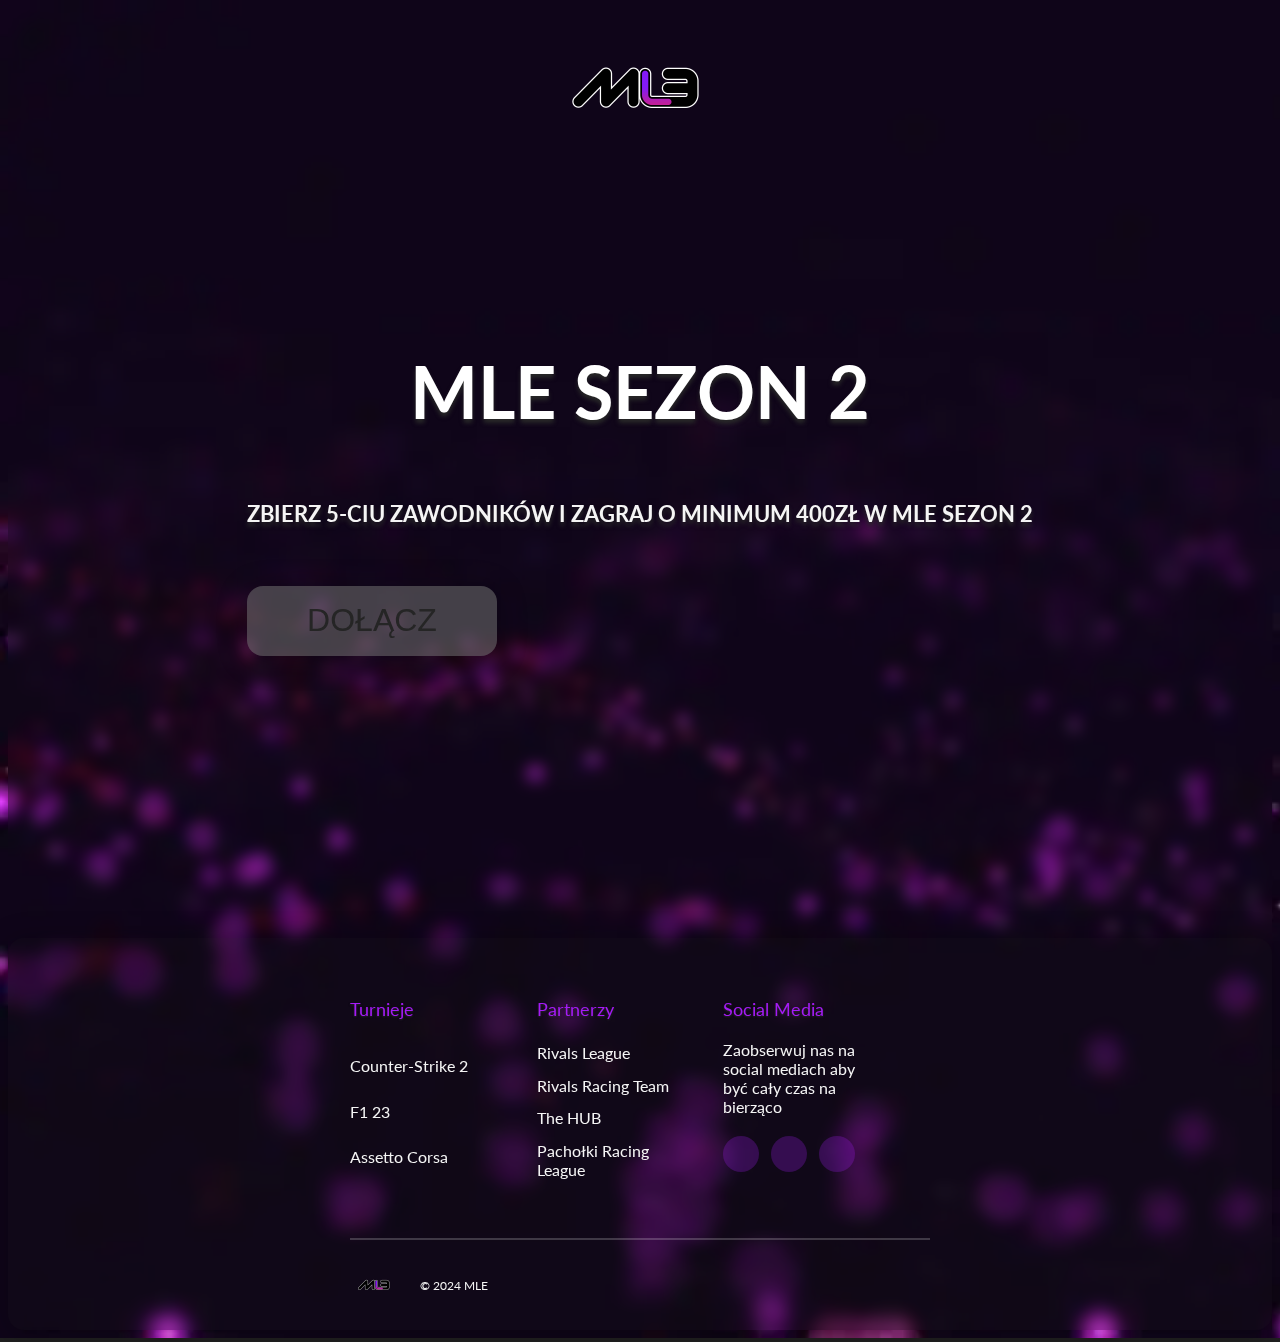
<file: sezon2.html>
<!DOCTYPE html>
<html lang="pl">
<head>
    <meta charset="UTF-8">
    <meta name="viewport" content="width=device-width, initial-scale=1.0">
    <title>mlegg / SEZON 2</title>
    <link rel="stylesheet" href="style.css">
    <link
      rel="stylesheet"
      href="https://cdnjs.cloudflare.com/ajax/libs/font-awesome/6.4.0/css/all.min.css"
      integrity="sha512-iecdLmaskl7CVkqkXNQ/ZH/XLlvWZOJyj7Yy7tcenmpD1ypASozpmT/E0iPtmFIB46ZmdtAc9eNBvH0H/ZpiBw=="
      crossorigin="anonymous"
      referrerpolicy="no-referrer"
    />
    <link rel="preconnect" href="https://fonts.googleapis.com" />
    <link rel="preconnect" href="https://fonts.gstatic.com" crossorigin />
    <link
      href="https://fonts.googleapis.com/css2?family=Poppins:wght@400;500;600&display=swap"
      rel="stylesheet"
    />
    <link rel="shortcut icon" href="photos/png_mle_logo_obrys_1sezon.png">
</head>
<body class="body-sumcup">
    
    <div class="logo">
        <a href="index.html"><img src="photos/png_mle_logo_obrys_1sezon.png" alt=""></a>
    </div>

    <main>




        <div class="title">
          <h1 class="smcup">MLE SEZON <span>2</span></h1>
          <div class="title-h2">
          <h2>ZBIERZ 5-CIU ZAWODNIKÓW I ZAGRAJ O MINIMUM 400ZŁ W MLE SEZON 2</h2>
        </div>
          <div class="title-button">
            <a href="https://forms.gle/pTm6S3GJwGxN5mBd8" target="_blank"><button>DOŁĄCZ <i class="fa-solid fa-arrow-right"></i></button></a>
        </div>
        </div>
    </main>



    <footer>
        <section class="top">
          <div class="links">
            <div class="links-column">
              <h2>Turnieje</h2>
              <a>Counter-Strike 2</a>
              <a>F1 23</a>
              <a>Assetto Corsa</a>
            </div>
            <div class="links-column">
              <h2>Partnerzy</h2>
              <a href="https://discord.gg/Mkew3dzMbU" target="_blank">Rivals League</a>
              <a href="https://discord.gg/B7mR6Y86Ug" target="_blank">Rivals Racing Team</a>
              <a href="https://discord.gg/D8EQdPA6cG" target="_blank">The HUB</a>
              <a href="https://discord.gg/jagTbyC3xJ" target="_blank">Pachołki Racing League</a>
            </div>
            <div class="links-column socials-column">
              <h2>Social Media</h2>
              <p>
                Zaobserwuj nas na social mediach aby być cały czas na bierząco
              </p>
              <div class="socials">
                <a class="fa-brands fa-instagram" href="https://www.instagram.com/miedzyszkolna_liga_esportowa" target="_blank"></a>
                <a class="fa-brands fa-tiktok" href="https://www.tiktok.com/@mle_official" target="_blank"></a>
                <a class="fa-brands fa-discord" href="https://discord.gg/cPnPGh2nfF" target="_blank"></a>
              </div>
            </div>
          </div>
        </section>
        <section class="bottom">
            <img src="photos/png_mle_logo_obrys_1sezon.png" alt="" style="height: 50px;">
          <p class="copyright">© 2024 MLE</p>
          
        </section>
      </footer>
    
</body>
</html>
</file>
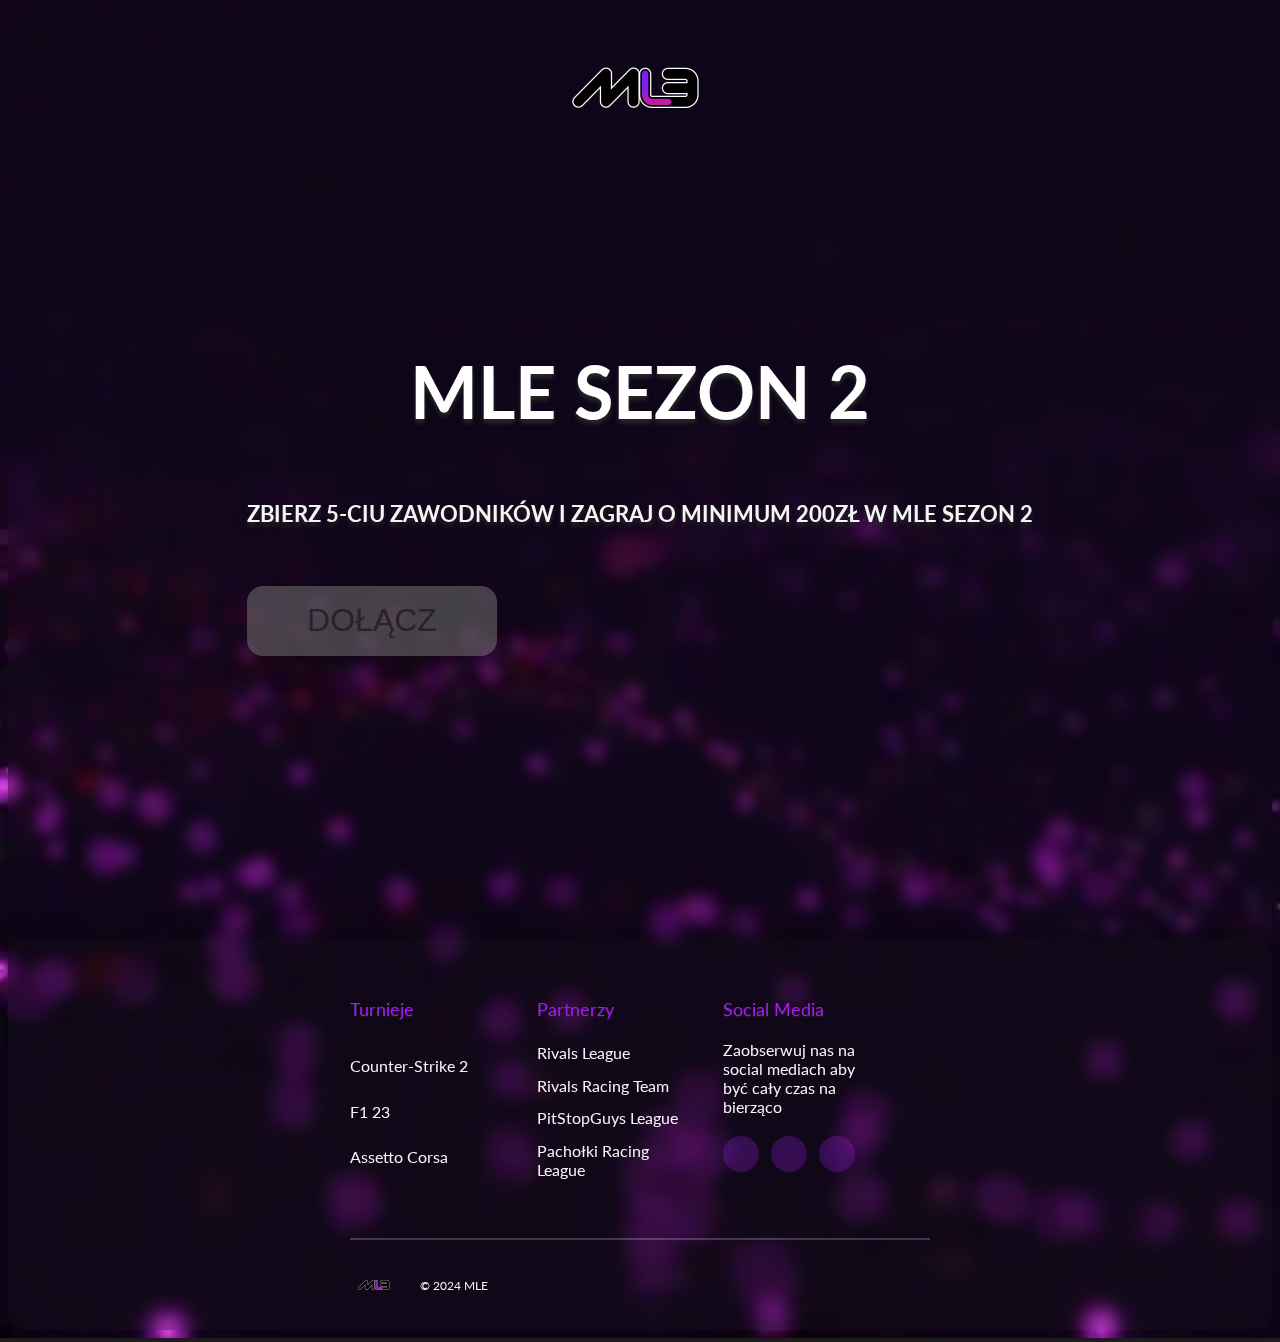
<file: sumcup.html>
<!DOCTYPE html>
<html lang="pl">
<head>
    <meta charset="UTF-8">
    <meta name="viewport" content="width=device-width, initial-scale=1.0">
    <title>mlegg / SEZON 2</title>
    <link rel="stylesheet" href="style.css">
    <link
      rel="stylesheet"
      href="https://cdnjs.cloudflare.com/ajax/libs/font-awesome/6.4.0/css/all.min.css"
      integrity="sha512-iecdLmaskl7CVkqkXNQ/ZH/XLlvWZOJyj7Yy7tcenmpD1ypASozpmT/E0iPtmFIB46ZmdtAc9eNBvH0H/ZpiBw=="
      crossorigin="anonymous"
      referrerpolicy="no-referrer"
    />
    <link rel="preconnect" href="https://fonts.googleapis.com" />
    <link rel="preconnect" href="https://fonts.gstatic.com" crossorigin />
    <link
      href="https://fonts.googleapis.com/css2?family=Poppins:wght@400;500;600&display=swap"
      rel="stylesheet"
    />
    <link rel="shortcut icon" href="photos/png_mle_logo_obrys_1sezon.png">
</head>
<body class="body-sumcup">
    
    <div class="logo">
        <a href="index.html"><img src="photos/png_mle_logo_obrys_1sezon.png" alt=""></a>
    </div>

    <main>




        <div class="title">
          <h1 class="smcup">MLE SEZON <span>2</span></h1>
          <div class="title-h2">
          <h2>ZBIERZ 5-CIU ZAWODNIKÓW I ZAGRAJ O MINIMUM 200ZŁ W MLE SEZON 2</h2>
        </div>
          <div class="title-button">
            <a href="https://forms.gle/pTm6S3GJwGxN5mBd8" target="_blank"><button>DOŁĄCZ <i class="fa-solid fa-arrow-right"></i></button></a>
        </div>
        </div>
    </main>



    <footer>
        <section class="top">
          <div class="links">
            <div class="links-column">
              <h2>Turnieje</h2>
              <a>Counter-Strike 2</a>
              <a>F1 23</a>
              <a>Assetto Corsa</a>
            </div>
            <div class="links-column">
              <h2>Partnerzy</h2>
              <a href="https://discord.gg/Mkew3dzMbU" target="_blank">Rivals League</a>
              <a href="https://discord.gg/B7mR6Y86Ug" target="_blank">Rivals Racing Team</a>
              <a href="https://discord.gg/D8EQdPA6cG" target="_blank">PitStopGuys League</a>
              <a href="https://discord.gg/jagTbyC3xJ" target="_blank">Pachołki Racing League</a>
            </div>
            <div class="links-column socials-column">
              <h2>Social Media</h2>
              <p>
                Zaobserwuj nas na social mediach aby być cały czas na bierząco
              </p>
              <div class="socials">
                <a class="fa-brands fa-instagram" href="https://www.instagram.com/miedzyszkolna_liga_esportowa" target="_blank"></a>
                <a class="fa-brands fa-tiktok" href="https://www.tiktok.com/@mle_official" target="_blank"></a>
                <a class="fa-brands fa-discord" href="https://discord.gg/cPnPGh2nfF" target="_blank"></a>
              </div>
            </div>
          </div>
        </section>
        <section class="bottom">
            <img src="photos/png_mle_logo_obrys_1sezon.png" alt="" style="height: 50px;">
          <p class="copyright">© 2024 MLE</p>
          
        </section>
      </footer>
    
</body>
</html>
</file>
<file: style.css>
@import url('https://fonts.googleapis.com/css2?family=Inter&family=Lato&display=swap');

::-webkit-scrollbar {
    width: 10px;
  }
  
  ::-webkit-scrollbar-thumb {
    background: #474747;
    -box-shadow: inset 0 0 6px #474747;
  }

  html {
    scroll-behavior: smooth;
  }

body {
    background-color: #202020;
    font-family: "Lato", sans-serif;
    color: whitesmoke;
}

.body-sumcup {
   background-image: url(photos/vecteezy_futuristic-technology-digital-plexus-wave-glitter-particles_20937886-ezgif.com-video-to-webp-converter.webp);
   background-size: cover;
   -webkit-backdrop-filter: blur(7px);
   backdrop-filter: blur(7px);
}

.body-votemvp {
  background-image: url(photos/champions_baner.png);
  background-size: cover;
  -webkit-backdrop-filter: blur(7px);
  backdrop-filter: blur(7px);
}

main {
    height: 600px;
    display: grid;
    place-items: center;
    padding: 20px;
    transition: 0.2s;
    margin: 0;
}

.main2 {
  height: 800px;
  display: grid;
  place-items: center;
  padding: 20px;
  transition: 0.2s;
  margin: 0;
}

hr {
  width: 300px;
  height: 2px;  
  background-color: #796d5c;  
  border: none;
}

.title .smcup {
  margin-top: 200px;
  font-size: 72px;
  color: white;
}

.titlechamp {
  text-align: center;
  margin-top: 200px;
}

.titlechamp h1 {
    font-size: 72px;
    text-shadow: 0px 4px 4px #282828;
    text-align: center;
}

.title h1 {
    font-size: 48px;
    text-shadow: 0px 4px 4px #282828;
    text-align: center;
}

.title h2 {
  font-size: 22px;
  text-shadow: 0px 4px 4px #282828;

}

.title h4 {
    font-size: 38px;
    margin-top: 0px;
}

.title h5 {
    font-size: 28px;
    margin-top: 0px;
}

.title a {
    color: whitesmoke;
    transition: 0.2s;
    text-decoration: underline;
}

.title a:hover {
    color: #a51af6;
    transition: 0.2s;
}

.title {
    max-width: 800px;
    display: grid;
    /* place-items: center; */
    padding: 30px;
    margin-top: 100px;
}

.title h3 {
  margin-left: -20px;
  color: #796d5c;
  font-size: 170%;
}

.titlechamp h3 {
  margin-left: -20px;
  color: #796d5c;
  font-size: 170%;
}

.title li {
  font-size: 130%;
}

.logo {
  display: grid;
    place-items: center;
    height: 10px;
    margin-top: -20px;
    margin-right: 00px;
}

.logo img {
    height: 200px;
}

header {
  background-color: rgb(73, 73, 73);
  height: 500px;
  position: relative;
  background-image: url(tlo.jpg);
  background-size: cover;
  background-position: center;
  transition: 0.4s;
  margin-bottom: -100px;
  margin-top: 200px;
  margin-left: -10px;
  margin-right: -8px;
  -webkit-box-shadow: 0px 0px 24px 0px rgba(0, 0, 0, 1);
-moz-box-shadow: 0px 0px 24px 0px rgba(0, 0, 0, 1);
box-shadow: 0px 0px 24px 0px rgba(0, 0, 0, 1);
}

.hero-bg {
  position: absolute;
  width: 100%;
  height: 100%;
  background-color: rgba(0, 0, 0, 0.8);
  background-image: url(photos/mle_sezon2_baner.png);
  filter: brightness(50%);
  filter: blur(7px);
  background-size: cover;
  display: flex;
}

.hero-bg2 {
  position: absolute;
  width: 100%;
  height: 100%;
  background-color: rgba(0, 0, 0, 0.8);
  background-image: url(photos/mvpsezon1nominate.png);
  filter: brightness(50%);
  filter: blur(7px);
  background-size: cover;
background-position: center;
  /* background-size: contain; */
  display: flex;
}

.hero-bg3 {
  position: absolute;
  width: 100%;
  height: 100%;
  background-color: rgba(0, 0, 0, 0.8);
  background-image: url(photos/champions_baner.png);
  filter: brightness(50%);
  filter: blur(7px);
  background-size: cover;
background-position: center;
  /* background-size: contain; */
  display: flex;
}

.head-text{
  position: relative;
  top: 50%;
  left: 50%;
  transform: translate(-50%,-50%);
  text-align: left;
  color: #ddd;
  text-shadow: 3px 3px 5px #000;
  width: 650px;
}

.head-text span {
  text-transform: uppercase;
  color: #a51af6;
}

.head-text span .sp-gold {
  color: #796d5c;
}

header h1 {
  transition: 0.4s;
  font-size: 72px;
}

header:hover h1 {
  transform: scale(1.05);
  transition: 0.4s;
}

header p {
  font-size: 18px;
}

header a {
  color: whitesmoke;
  transition: 0.2s;
}

header a:hover {
  color: #a51af6;
  transition: 0.2s;
}

.vt-link:hover {
  color: #796d5c;
}

button, .vt-mvp {
	margin: auto;
	border-radius: 20px;
  background: rgba(104, 104, 104, 0.6);
  border-radius: 16px;
  box-shadow: 0 4px 30px rgba(0, 0, 0, 0.3);
  backdrop-filter: blur(5.2px);
  -webkit-backdrop-filter: blur(5.2px);
	width: 250px;
	height: 70px;
	font-size: 32px;
  color: #252525;
	border: none;
  transition: 0.3s;
}

button:hover {
	border: none;
  background-color: rgba(165, 26, 246, 0.8);
	opacity: 1;
	color: #d8d8d8;
  transition: 0.3s;
  cursor: pointer;
}

button .vt-mvp:hover {
  border: none;
  background-color: rgba(121, 109, 92, 0.8);
	opacity: 1;
	color: #d8d8d8;
  transition: 0.3s;
  cursor: pointer;
}

.title-button {
  width: 100%;
  float: left;
  margin-top: 40px;
}





@media (max-width: 800px) {
    main {
        height: 600px;
    }

    .logo {
        margin-right: 0px;
    }

    .title h1 {
        margin-top: 80px;
    }

    .title h4 {
        margin-top: -20px;
    }
    
    .title h5 {
        margin-top: -20px;
    }

    header h1 {
      font-size: 36px;
    }

    header p {
      font-size: 16px;
    }

    .head-text {
      width: 300px;
    }

    footer {
      margin-right: 0px;
    }

    .title .smcup {
      margin-top: 200px;
      font-size: 48px;
    }
    .title h2 {
      font-size: 18px;
    }

}

a {
    text-decoration: none;
}




/* jakiś fancy footer */

footer {
    left: 0px;
    bottom: 0px;
    width: 100%;
    background: rgba(20, 20, 20, 0.2);
    border-radius: 16px;
    box-shadow: 0 4px 30px rgba(0, 0, 0, 0.3);
    backdrop-filter: blur(5.2px);
    -webkit-backdrop-filter: blur(5.2px);
    padding-top: 60px;
    position: relative;
    z-index: 1;
    margin-top: 300px;
  }
  
  section.top > img {
    height: 50px;
    margin: 0 auto 50px;
  }
  
  section {
    position: relative;
    margin: 0 30px;
  }
  
  section.top {
    display: grid;
    border-bottom: 2px solid rgb(255 255 255 / 20%);
    padding-bottom: 20px;
  }
  
  section.bottom {
    display: flex;
    align-items: center;
    justify-content: space-between;
    flex-direction: column-reverse;
    gap: 8px;
    padding: 20px 0;
    text-align: center;
  }
  
  section.top .links {
    display: grid;
    grid-template-columns: repeat(1, 1fr);
    gap: 30px;
    margin-bottom: 36px;
  }
  
  .links-column {
    display: grid;
    gap: 10px;
    text-align: center;
  }
  
  section h2 {
    margin: 0 0 10px;
    font-size: 18px;
    font-weight: 400;
    color: #a51af6;
    text-shadow: 0px 1px 2px #282828;
  }
  
  section p {
    margin: 0;
  }
  
  .legal > a {
    margin: 0 0 0 4px;
  }
  
  .legal,
  .copyright {
    font-size: 12px;
  }
  
  .legal > span {
    margin-right: 10px;
  }
  
  section.top .socials {
    position: absolute;
    left: 50%;
    bottom: 10px;
    translate: -50% 0;
    display: flex;
    align-items: center;
    gap: 12px;
    height: 56px;
  }
  
  section.top .socials > a {
    font-size: 20px;
    background: rgb(165 26 246 / 25%);
    color: var(--color-title);
    width: 36px;
    height: 36px;
    display: grid;
    place-items: center;
    border-radius: 50%;
  }
  
  .socials-column :is(h2, p) {
    display: none;
  }
  
  @media (width > 400px) {
    .links-column {
      text-align: left;
    }

    .links-column a {
        color: whitesmoke;
    }
  
    section.top .links {
      grid-template-columns: repeat(2, 1fr);
      margin-right: 50px;
    }
  
    section.bottom {
      display: flex;
      align-items: center;
      justify-content: space-between;
      flex-direction: row;
      gap: 20px;
      text-align: left;
    }
  
    section.top .socials {
      left: 0;
      translate: 0;
    }
  
    section.top > img {
      margin: 0 0 50px;
    }
  }
  
  @media (width >= 640px) {
    section {
      margin: 0 auto;
      max-width: 580px;
      padding: 0;
    }
  
    section.top .links {
      grid-template-columns: repeat(3, 1fr);
    }
  
    section.top .socials {
      position: static;
    }
  
    section.bottom {
      justify-content: flex-start;
    }
  
    .socials-column :is(h2, p) {
      display: block;
    }
  }
</file>
